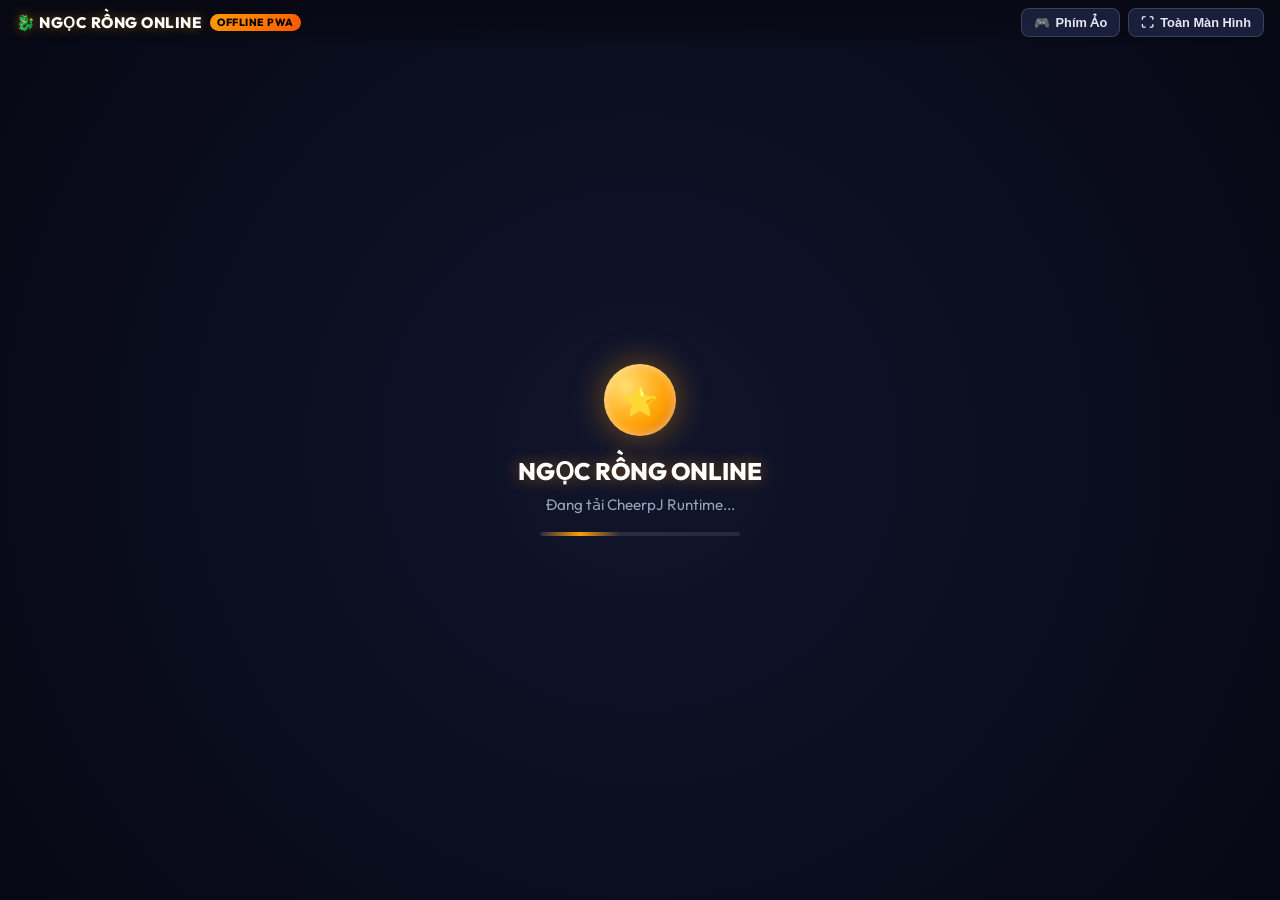
<file: index.html>
<!DOCTYPE html>
<html lang="vi">
<head>
  <meta charset="UTF-8">
  <meta name="viewport" content="width=device-width, initial-scale=1.0, maximum-scale=1.0, user-scalable=no, viewport-fit=cover">
  <title>Ngọc Rồng Online - Chơi Trực Tiếp Trên Web (Toàn Màn Hình Ngang)</title>
  <meta name="description" content="Chơi game Java Ngọc Rồng Online (NRO) trực tiếp trên trình duyệt web, không cần cài đặt, hỗ trợ cảm ứng và phím ảo full màn hình ngang.">
  <meta name="theme-color" content="#060814">
  <meta name="apple-mobile-web-app-capable" content="yes">
  <meta name="apple-mobile-web-app-status-bar-style" content="black-translucent">
  <meta name="apple-mobile-web-app-title" content="NRO Web">
  <link rel="manifest" href="manifest.webmanifest">
  <link rel="icon" type="image/png" href="img/icon-192.png">
  <link rel="apple-touch-icon" href="img/icon-192.png">

  <!-- Google Fonts -->
  <link rel="preconnect" href="https://fonts.googleapis.com">
  <link rel="preconnect" href="https://fonts.gstatic.com" crossorigin>
  <link href="https://fonts.googleapis.com/css2?family=Outfit:wght@400;600;700;800&family=JetBrains+Mono:wght@600&display=swap" rel="stylesheet">

  <style>
    :root {
      --bg-dark: #070913;
      --bg-panel: rgba(16, 20, 38, 0.92);
      --primary: #ff9e00;
      --primary-glow: rgba(255, 158, 0, 0.45);
      --accent: #00d2ff;
      --accent-glow: rgba(0, 210, 255, 0.4);
      --key-bg: #1a1e36;
      --key-border: #2a3158;
      --key-text: #f0f3ff;
      --key-active: #ff9e00;
      --key-active-text: #050711;
      --keypad-w: 200px;
    }

    * {
      box-sizing: border-box;
      margin: 0;
      padding: 0;
      user-select: none;
      -webkit-user-select: none;
      touch-action: manipulation;
    }

    html, body {
      width: 100%;
      height: 100%;
      overflow: hidden;
      background-color: var(--bg-dark);
      font-family: 'Outfit', sans-serif;
      color: #fff;
    }

    /* Top Floating HUD */
    #top-hud {
      position: fixed;
      top: 0;
      left: 0;
      right: 0;
      height: 44px;
      background: linear-gradient(180deg, rgba(7, 9, 19, 0.95) 0%, rgba(7, 9, 19, 0.5) 80%, transparent 100%);
      display: flex;
      align-items: center;
      justify-content: space-between;
      padding: 0 16px;
      z-index: 100;
      pointer-events: auto;
    }

    .brand-hud {
      display: flex;
      align-items: center;
      gap: 8px;
      font-weight: 800;
      font-size: 0.95rem;
      letter-spacing: 0.5px;
      color: #fff;
      text-shadow: 0 0 12px var(--primary-glow);
    }

    .brand-hud .badge {
      font-size: 0.65rem;
      background: linear-gradient(135deg, #ff9e00, #ff5500);
      color: #000;
      padding: 2px 7px;
      border-radius: 999px;
      font-weight: 800;
      text-transform: uppercase;
      letter-spacing: 0.5px;
    }

    .hud-actions {
      display: flex;
      align-items: center;
      gap: 8px;
    }

    .hud-btn {
      background: rgba(30, 36, 66, 0.85);
      border: 1px solid rgba(255, 255, 255, 0.15);
      color: #e2e8f0;
      padding: 6px 12px;
      border-radius: 8px;
      font-size: 0.8rem;
      font-weight: 700;
      cursor: pointer;
      display: inline-flex;
      align-items: center;
      gap: 6px;
      transition: all 0.2s cubic-bezier(0.2, 0.8, 0.2, 1);
      backdrop-filter: blur(8px);
      -webkit-backdrop-filter: blur(8px);
    }

    .hud-btn:hover, .hud-btn:active {
      background: var(--primary);
      color: #000;
      border-color: var(--primary);
      box-shadow: 0 0 16px var(--primary-glow);
      transform: translateY(-1px);
    }

    /* Screen Area */
    #screen-area {
      position: absolute;
      top: 0;
      left: 0;
      right: 0;
      bottom: 0;
      display: flex;
      align-items: center;
      justify-content: center;
      background: radial-gradient(circle at center, #11152c 0%, #060814 100%);
      z-index: 10;
    }

    #display {
      background-color: #000;
      image-rendering: pixelated;
      image-rendering: crisp-edges;
      box-shadow: 0 0 40px rgba(0, 0, 0, 0.85), 0 0 1px 1px rgba(255, 158, 0, 0.3);
      border-radius: 4px;
      outline: none;
      max-width: 100vw;
      max-height: 100vh;
      cursor: crosshair;
    }

    /* Loading Screen */
    #loading {
      display: flex;
      flex-direction: column;
      align-items: center;
      justify-content: center;
      text-align: center;
      padding: 24px;
      z-index: 20;
    }

    #loading[hidden], #loading.hidden {
      display: none !important;
    }

    .dragon-ball-spinner {
      width: 72px;
      height: 72px;
      border-radius: 50%;
      background: radial-gradient(circle at 30% 30%, #ffdf70 0%, #ff9e00 60%, #c45b00 100%);
      box-shadow: 0 0 35px var(--primary-glow), inset 0 0 12px rgba(255, 255, 255, 0.6);
      display: flex;
      align-items: center;
      justify-content: center;
      font-size: 1.8rem;
      animation: pulseBall 1.8s infinite ease-in-out;
      margin-bottom: 20px;
    }

    @keyframes pulseBall {
      0%, 100% { transform: scale(1); box-shadow: 0 0 25px var(--primary-glow); }
      50% { transform: scale(1.1); box-shadow: 0 0 45px rgba(255, 158, 0, 0.8); }
    }

    .loading-title {
      font-size: 1.5rem;
      font-weight: 800;
      color: #fff;
      margin-bottom: 8px;
      text-shadow: 0 0 16px var(--primary-glow);
    }

    .loading-status {
      font-size: 0.95rem;
      color: #94a3b8;
      max-width: 320px;
      line-height: 1.5;
    }

    .progress-pulse {
      width: 200px;
      height: 4px;
      background: rgba(255, 255, 255, 0.1);
      border-radius: 99px;
      margin-top: 16px;
      overflow: hidden;
      position: relative;
    }

    .progress-pulse::after {
      content: '';
      position: absolute;
      top: 0;
      left: 0;
      height: 100%;
      width: 40%;
      background: linear-gradient(90deg, transparent, var(--primary), transparent);
      animation: slideProgress 1.4s infinite ease-in-out;
    }

    @keyframes slideProgress {
      0% { transform: translateX(-100%); }
      100% { transform: translateX(300%); }
    }

    /* Keypads */
    .keypad-part {
      background: rgba(10, 13, 26, 0.85);
      backdrop-filter: blur(12px);
      -webkit-backdrop-filter: blur(12px);
      padding: 10px;
      display: none;
      justify-content: center;
      align-items: center;
      box-sizing: border-box;
      z-index: 50;
      transition: opacity 0.3s ease;
    }

    .key-grid {
      display: grid;
      gap: 8px;
      width: 100%;
      height: 100%;
    }

    .left-grid {
      grid-template-columns: repeat(3, 1fr);
      grid-template-rows: repeat(4, 1fr);
    }

    .right-grid {
      grid-template-columns: repeat(3, 1fr);
      grid-template-rows: repeat(3, 1fr);
    }

    .key {
      background: var(--key-bg);
      color: var(--key-text);
      border: 1px solid var(--key-border);
      border-radius: 8px;
      font-size: 1.25rem;
      font-weight: 700;
      font-family: 'Outfit', sans-serif;
      cursor: pointer;
      display: flex;
      flex-direction: column;
      align-items: center;
      justify-content: center;
      text-align: center;
      user-select: none;
      -webkit-user-select: none;
      transition: background 0.08s, transform 0.05s, box-shadow 0.08s;
      box-shadow: 0 4px 10px rgba(0, 0, 0, 0.35);
      line-height: 1.1;
    }

    .key span {
      font-size: 0.55rem;
      font-weight: 600;
      margin-top: 2px;
      color: #94a3b8;
      letter-spacing: 0.5px;
    }

    .key:active, .key.active {
      background: var(--key-active) !important;
      color: var(--key-active-text) !important;
      box-shadow: 0 0 16px var(--primary-glow);
      transform: scale(0.92);
    }

    .key:active span, .key.active span {
      color: rgba(0, 0, 0, 0.7) !important;
    }

    .arrow-key {
      font-size: 1.6rem;
      color: var(--accent);
    }

    .ok-key {
      font-size: 1.1rem;
      background: linear-gradient(135deg, rgba(255, 158, 0, 0.25), rgba(255, 85, 0, 0.25));
      border-color: rgba(255, 158, 0, 0.6);
      color: #ffb732;
    }

    .action-key {
      font-size: 0.95rem;
      color: #38bdf8;
    }

    .small-key {
      width: 80%;
      height: 80%;
      font-size: 0.8rem;
      align-self: center;
      justify-self: center;
      padding: 2px;
    }

    /* Layout Positioning */
    #left-keys, #right-keys {
      display: none;
      position: absolute;
      bottom: 0;
    }

    #left-keys { left: 0; }
    #right-keys { right: 0; }

    body.kbd-landscape #left-keys,
    body.kbd-landscape #right-keys {
      display: flex;
      width: var(--keypad-w);
      height: 100%;
      top: 0;
      bottom: 0;
    }

    body.kbd-landscape #left-keys .key-grid,
    body.kbd-landscape #right-keys .key-grid {
      max-height: 380px;
      margin-top: 24px;
    }

    body.kbd-landscape #screen-area {
      left: var(--keypad-w);
      right: var(--keypad-w);
      top: 0;
      bottom: 0;
    }

    body.kbd-portrait #left-keys,
    body.kbd-portrait #right-keys {
      display: flex;
      width: 50%;
      height: 230px;
      bottom: 0;
    }

    body.kbd-portrait #screen-area {
      bottom: 230px;
      left: 0;
      right: 0;
      top: 44px;
    }

    /* Rotate Prompt */
    #rotate-hint {
      display: none;
      position: fixed;
      bottom: 12px;
      left: 50%;
      transform: translateX(-50%);
      background: rgba(0, 0, 0, 0.8);
      border: 1px solid rgba(255, 255, 255, 0.2);
      padding: 6px 14px;
      border-radius: 99px;
      font-size: 0.8rem;
      color: #fbbf24;
      z-index: 120;
      pointer-events: none;
      backdrop-filter: blur(8px);
    }

    @media (orientation: portrait) and (max-width: 600px) {
      #rotate-hint { display: block; }
    }
  </style>
</head>

<body>
  <!-- Top Navigation & Controls HUD -->
  <header id="top-hud">
    <div class="brand-hud">
      <span>🐉 NGỌC RỒNG ONLINE</span>
      <span class="badge">OFFLINE PWA</span>
    </div>

    <div class="hud-actions">
      <button id="btn-toggle-keypad" class="hud-btn" onclick="window.toggleKeypad()" title="Bật/Tắt Phím Ảo">
        <span>🎮</span> <span>Phím Ảo</span>
      </button>
      <button id="btn-fullscreen" class="hud-btn" onclick="window.toggleFullscreen()" title="Toàn Màn Hình Ngang">
        <span>⛶</span> <span>Toàn Màn Hình</span>
      </button>
    </div>
  </header>

  <!-- Rotate screen hint -->
  <div id="rotate-hint">🔄 Xoay ngang điện thoại để chơi tốt nhất</div>

  <!-- Central Display Canvas Container -->
  <main id="screen-area">
    <canvas tabindex="0" id="display" style="display: none;"></canvas>
    
    <div id="loading">
      <div class="dragon-ball-spinner">⭐</div>
      <h1 class="loading-title">NGỌC RỒNG ONLINE</h1>
      <p class="loading-status" id="loading-text">Đang tải CheerpJ & khởi động game...</p>
      <div class="progress-pulse"></div>
    </div>
  </main>

  <!-- Left Keypad (1-9, *, 0, #) -->
  <nav id="left-keys" class="keypad-part" aria-label="Bàn phím số bên trái">
    <div class="key-grid left-grid">
      <button data-key="Digit1" class="key">1</button>
      <button data-key="Digit2" class="key">2 <span>ABC</span></button>
      <button data-key="Digit3" class="key">3 <span>DEF</span></button>
      <button data-key="Digit4" class="key">4 <span>GHI</span></button>
      <button data-key="Digit5" class="key">5 <span>JKL</span></button>
      <button data-key="Digit6" class="key">6 <span>MNO</span></button>
      <button data-key="Digit7" class="key">7 <span>PQRS</span></button>
      <button data-key="Digit8" class="key">8 <span>TUV</span></button>
      <button data-key="Digit9" class="key">9 <span>WXYZ</span></button>
      <button data-key="NumpadAsterisk" class="key">*</button>
      <button data-key="Digit0" class="key">0 <span>+</span></button>
      <button data-key="NumpadDivide" class="key">#</button>
    </div>
  </nav>

  <!-- Right Keypad (Navigation & Actions) -->
  <nav id="right-keys" class="keypad-part" aria-label="Phím điều hướng bên phải">
    <div class="key-grid right-grid">
      <button data-key="F1" class="key action-key" title="Phím mềm trái (Menu / Q)">L</button>
      <button data-key="ArrowUp" class="key arrow-key" aria-label="Lên">▲</button>
      <button data-key="F2" class="key action-key" title="Phím mềm phải (Đóng / W)">R</button>
      <button data-key="ArrowLeft" class="key arrow-key" aria-label="Trái">◀</button>
      <button data-key="Enter" class="key ok-key" aria-label="Chọn / Bắn">OK</button>
      <button data-key="ArrowRight" class="key arrow-key" aria-label="Phải">▶</button>
      <button data-key="Escape" class="key small-key" title="Thoát / Esc">Esc</button>
      <button data-key="ArrowDown" class="key arrow-key" aria-label="Xuống">▼</button>
      <button data-key="Maximize" class="key small-key" onclick="window.toggleFullscreen()" title="Toàn màn hình">⛶</button>
    </div>
  </nav>

  <!-- Service Worker Registration for Offline PWA -->
  <script>
    if ('serviceWorker' in navigator) {
      window.addEventListener('load', () => {
        navigator.serviceWorker.register('./sw.js').then((reg) => {
          console.log('[SW] ServiceWorker registered with scope:', reg.scope);
        }).catch((err) => {
          console.warn('[SW] ServiceWorker registration failed:', err);
        });
      });
    }

    // Auto lock landscape on first touch/click
    document.addEventListener('pointerdown', function requestLandscape() {
      if (screen.orientation && screen.orientation.lock) {
        screen.orientation.lock('landscape').catch(() => {});
      }
      document.removeEventListener('pointerdown', requestLandscape);
    }, { once: true });
  </script>

  <!-- CheerpJ Engine & FreeJ2ME Launcher -->
  <script src="https://cjrtnc.leaningtech.com/20260317_2978/loader.js"></script>
  <script type="module" src="src/main.js"></script>
</body>
</html>
</file>
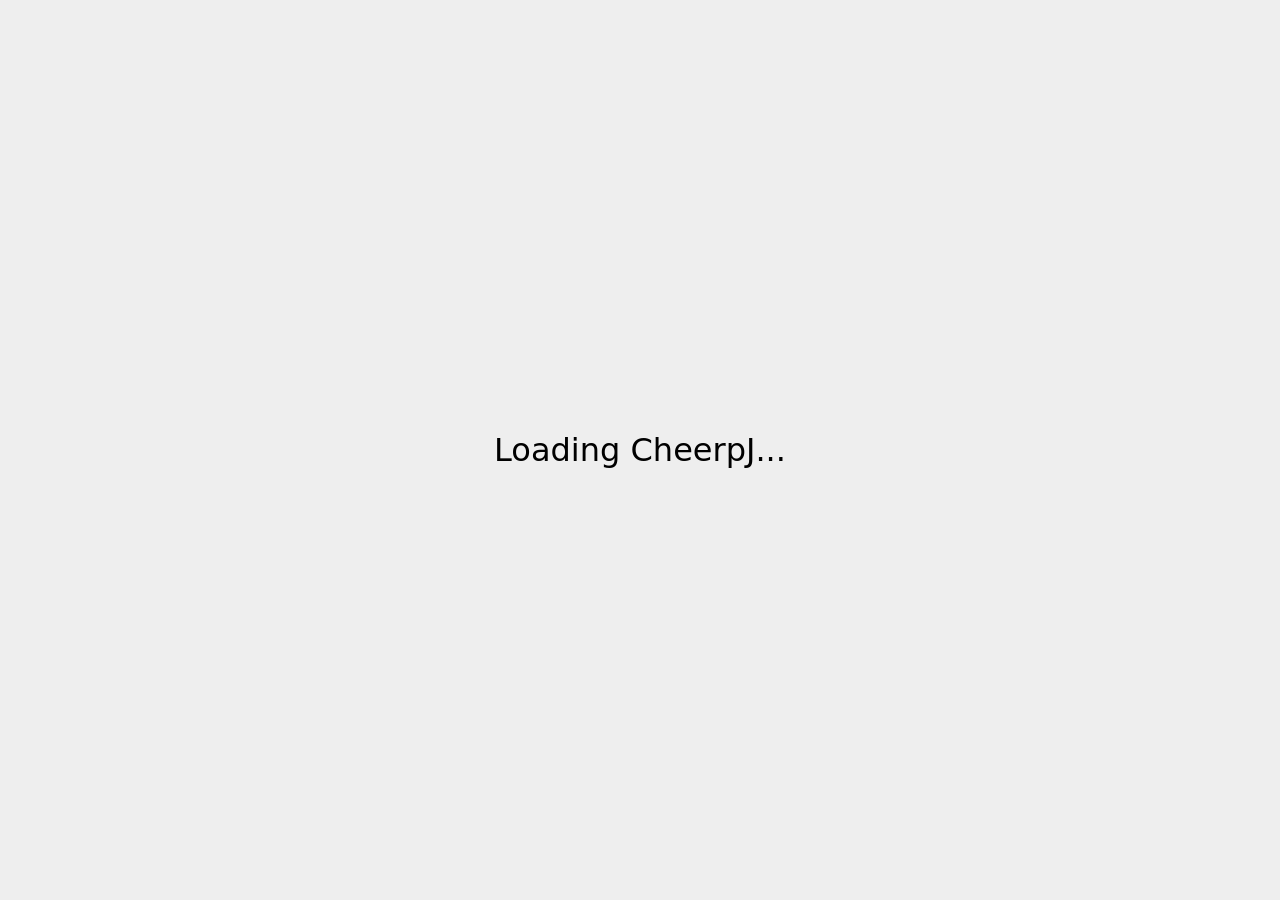
<file: freej2me/index.html>
<!DOCTYPE html>
<html lang="en">
  <head>
    <meta charset="UTF-8" />
    <meta name="viewport" content="width=device-width, initial-scale=1.0" />
    <title>freej2me-web</title>
  </head>

  <body>
    <style>
      html,
      body {
        height: 100%;
      }

      body {
        margin: 0;
        padding: 0;
        background-color: #eee;
        font-family: sans;
      }

      #loading {
        position: absolute;
        display: flex;
        justify-content: center;
        align-items: center;
        inset: 0;
        font-size: 2em;
      }

      main {
        margin: auto;
        width: 100%;
        max-width: 360px;
      }

      @media (min-width: 480px) {
        main {
          max-width: 480px;
        }
      }

      :root {
        --primary: #4a6cb3;
        --primary-dark: #395592;
        --secondary: #6fc276;
        --secondary-dark: #50a359;
        --danger: #e74c3c;
        --danger-dark: #c0392b;
        --gray-light: #f5f5f5;
        --gray: #e0e0e0;
        --gray-dark: #9e9e9e;
        --text: #333;
        --text-light: #666;
        --border-radius: 4px;
        --light-color: #f8f9fa;
        --border-color: #dee2e6;
        --danger-color: #dc3545;
        --warning-color: #ffc107;
      }

      h2 {
        font-size: 1.3em;
        margin-bottom: 0.5em;
      }

      input,
      button,
      select {
        box-sizing: border-box;
        background-color: white;
      }

      .header {
        display: flex;
        justify-content: space-between;
        align-items: center;
        margin-bottom: 20px;
      }

      .data-controls {
        display: flex;
        gap: 10px;
      }

      .data-controls .btn {
        padding: 8px 16px;
      }

      .game-list {
        margin-bottom: 20px;
        background-color: white;
        /* need overflow: hidden for border-radius */
        overflow: hidden;
        border-radius: 8px;
      }

      .game-item {
        display: flex;
        align-items: stretch;
        justify-content: space-between;
      }

      .game-item a {
        display: flex;
        align-items: center;
        justify-content: space-between;
        text-decoration: none;
        color: #222;
        flex-grow: 1;
        padding: 8px;
      }

      .game-item a:hover {
        background-color: #f8f9fa;
      }

      .game-item .icon,
      .preview-icon {
        width: 32px;
        height: 32px;
        margin-right: 10px;
      }

      .game-item .game-info {
        flex-grow: 1;
      }

      .game-item button {
        padding: 5px 10px;
        background-color: hsl(211, 80%, 97%);
        border: none;
        cursor: pointer;
      }

      .game-item button:hover {
        background-color: hsl(211, 70%, 92%);
      }

      .btn {
        padding: 5px 8px;
        border: none;
        border-radius: var(--border-radius);
        cursor: pointer;
        font-weight: 500;
        transition: background-color 0.2s;
      }

      .btn-primary {
        background-color: var(--primary);
        color: white;
      }

      .btn-primary:hover {
        background-color: var(--primary-dark);
      }

      .btn-secondary {
        background-color: var(--secondary);
        color: white;
      }

      .btn-secondary:hover {
        background-color: var(--secondary-dark);
      }

      .btn-danger {
        background-color: var(--danger);
        color: white;
      }

      .btn-danger:hover {
        background-color: var(--danger-dark);
      }

      .btn-outline {
        background-color: transparent;
        border: 1px solid var(--gray-dark);
        color: var(--text);
      }

      .btn-outline:hover {
        background-color: var(--gray);
      }

      .save-button {
        display: block;
        width: 100%;
        font-size: 1.2em;
        padding: 10px;
        background-color: hsl(130, 65%, 30%);
        border: none;
        border-radius: 4px;
        cursor: pointer;
        color: white;
      }

      .save-button:hover {
        background-color: hsl(130, 65%, 20%);
      }

      .btn-full {
        display: block;
        padding: 8px 16px;
      }

      .add-edit-header {
        display: flex;
        justify-content: space-between;
        align-items: center;
        margin-top: 2em;
        margin-bottom: 0.5em;
      }

      .add-edit-header h2 {
        margin: 0;
      }

      .warning-message {
        background-color: #fff3cd;
        color: #856404;
        padding: 10px;
        border-radius: var(--border-radius);
        margin: 10px 0;
        display: flex;
        align-items: center;
        gap: 10px;
      }

      .warning-message i {
        margin-right: 8px;
      }

      .loading {
        display: flex;
        align-items: center;
        justify-content: center;
        padding: 20px;
      }

      .spinner {
        border: 3px solid rgba(0, 0, 0, 0.1);
        border-radius: 50%;
        border-top: 3px solid var(--primary);
        width: 20px;
        height: 20px;
        animation: spin 1s linear infinite;
        margin-right: 10px;
      }

      @keyframes spin {
        0% {
          transform: rotate(0deg);
        }

        100% {
          transform: rotate(360deg);
        }
      }

      .form-group {
        margin-bottom: 15px;
      }

      .form-group label {
        display: block;
        margin-bottom: 5px;
        font-weight: bold;
        font-size: 0.9em;
      }

      .form-group label.toggle-label {
        margin-bottom: 8px;
      }

      input[type="file"] {
        width: 100%;
        padding: 8px 10px;
        border: 1px solid var(--border-color);
        border-radius: 4px;
        font-size: 0.95em;
        box-sizing: border-box;
        /* Include padding in width */
      }

      input[type="file"] {
        padding: 5px;
        /* Different padding for file input */
      }

      .settings-container select,
      .settings-container input[type="number"],
      .settings-container textarea {
        width: 100%;
        padding: 8px;
        border: 1px solid #ccc;
        border-radius: 4px;
        box-sizing: border-box;
        /* Include padding in width */
      }

      .settings-grid {
        display: grid;
        grid-template-columns: 1fr 1fr;
        gap: 0 10px;
        /* Row gap, Column gap */
      }

      .settings-grid *:nth-child(2n + 1):last-child {
        /* If this is the only item left on the last row, span both columns */
        grid-column: 1 / -1;
        /* Starts at the first grid line and ends at the last */
      }

      .settings-grid label {
        display: block;
        margin-bottom: 5px;
        font-weight: bold;
      }

      .settings-grid label.checkbox {
        font-weight: normal;
        display: flex;
        align-items: center;
      }

      .settings-grid .checkbox input[type="checkbox"] {
        margin-right: 8px;
      }

      .custom-size-inputs {
        margin-top: 5px;
      }

      .custom-size-inputs input {
        width: 80px !important;
        /* Override default width */
        margin-right: 10px;
      }

      textarea {
        height: 80px;
        resize: vertical;
      }

      /* Preview/Manage Containers */
      .preview-container {
        display: flex;
        align-items: center;
        padding: 10px;
        border: 1px dashed var(--border-color);
        border-radius: 4px;
        margin-bottom: 15px;
        background-color: var(--light-color);
      }

      .preview-container .game-name {
        font-size: 1.1em;
        margin: 0 10px;
      }

      .manage-controls {
        margin-left: auto;
        /* Push buttons to the right */
        display: flex;
        gap: 8px;
      }

      .control-button {
        padding: 5px 8px;
        font-size: 0.85em;
        line-height: 1;
        min-width: 30px;
        border-radius: 4px;
        cursor: pointer;
        border: 1px solid transparent;
        transition: background-color 0.2s ease, border-color 0.2s ease;
      }

      .danger-button {
        background-color: var(--danger-color);
        color: white;
        border-color: var(--danger-color);
      }

      .danger-button:hover {
        background-color: #c82333;
        border-color: #bd2130;
      }

      .warning-button {
        background-color: var(--warning-color);
        color: var(--dark-color);
        border-color: var(--warning-color);
      }

      .warning-button:hover {
        background-color: #e0a800;
        border-color: #d39e00;
      }

      .advanced-settings summary {
        margin-top: 1.5em;
        margin-bottom: 1em;
      }

      summary h3 {
        display: inline;
      }

      .aux-file-upload {
        position: relative;
        display: inline-block;
        width: 100%;
        margin-bottom: 15px;
      }

      .aux-file-upload-btn {
        display: block;
        width: 100%;
        padding: 5px 10px;
        text-align: center;
        background-color: #f5f5f5;
        border: 1px dashed #9e9e9e;
        border-radius: 4px;
        color: #666;
        cursor: pointer;
        transition: background-color 0.2s, border-color 0.2s;
        box-sizing: border-box;
      }

      .aux-file-upload:hover .aux-file-upload-btn {
        background-color: #e0e0e0;
      }

      .aux-file-upload input[type="file"] {
        opacity: 0;
        position: absolute;
        top: 0;
        left: 0;
        width: 100%;
        height: 100%;
        cursor: pointer;
      }

      .keyboard-controls {
        background: white;
        padding: 12px;
        border-radius: 8px;
        margin-top: 20px;
      }

      .keyboard-controls h3 {
        margin: 0;
        font-size: 1.05em;
      }

      .keyboard-controls table {
        margin-top: 10px;
        width: 100%;
      }

      .keyboard-controls table td {
        text-align: center;
      }

      .keyboard-controls .key {
        background-color: #f5f5f5;
        border: 1px solid #9e9e9e;
        border-radius: 3px;
        padding: 2px 6px;
        font-family: monospace;
        font-size: 12px;
      }
    </style>
    <div id="loading">Loading...</div>
    <main id="main" style="display: none">
      <div class="header">
        <h1>freej2me-web</h1>
        <div class="data-controls">
          <button class="btn btn-outline" id="import-data-btn">
            Import Data
          </button>
          <input
            type="file"
            id="import-data-file"
            style="display: none"
            accept=".zip"
          />
          <button class="btn btn-outline" id="export-data-btn">
            Export Data
          </button>
          <a
            id="export-data-link"
            style="display: none"
            download="freej2me-data.zip"
            >x</a
          >
        </div>
      </div>
      <h2>Installed Games</h2>
      <div id="game-list" class="game-list">
        <div class="game-item">
          <a href="run">
            <div class="icon"></div>
            <div class="game-info">Game Title 1</div>
          </a>
          <button>Manage</button>
        </div>
      </div>
      <div class="add-edit-header">
        <h2 id="add-edit-text">Add new game</h2>
        <button id="clear-current" class="btn btn-outline">Clear</button>
      </div>
      <div id="file-input-step">
        <div class="form-group">
          <label for="game-file-input">Select JAR file</label>
          <input type="file" id="game-file-input" accept=".jar" />
        </div>
      </div>
      <div id="file-input-jad-step" style="display: none">
        <div id="warning-message" class="warning-message">
          <span>⚠️</span>
          <span
            >This game requires a JAD file to function properly. Please upload
            one.</span
          >
        </div>
        <div class="form-group">
          <label for="upload-descriptor-file-input">Select JAD file</label>
          <input type="file" id="upload-descriptor-file-input" accept=".jad" />
        </div>
        <div class="form-group">
          <button id="continue-without-jad" class="btn btn-outline btn-full">
            Continue without JAD file (might not work)
          </button>
        </div>
      </div>
      <div class="loading" id="file-input-loading" style="display: none">
        <div class="spinner"></div>
        <span>Analyzing file...</span>
      </div>
      <div id="add-manage-step" style="display: none">
        <div id="preview" class="preview-container">
          <img class="preview-icon" />
          <span class="preview-name">Game name</span>
          <div id="preview-controls" class="manage-controls">
            <button
              id="wipe-data-btn"
              class="control-button warning-button"
              title="Wipe Game Data"
            >
              Wipe Data
            </button>
            <button
              id="uninstall-btn"
              class="control-button danger-button"
              title="Uninstall Game"
            >
              Uninstall
            </button>
          </div>
        </div>
        <div id="edit-settings-container" class="settings-container">
          <div class="aux-file-upload">
            <div class="aux-file-upload-btn">
              Upload optional JAD descriptor file
            </div>
            <input type="file" id="aux-jad-file-input" accept=".jad" />
          </div>
          <div class="settings-grid">
            <div class="form-group">
              <label for="phoneType">Phone type:</label>
              <select id="phoneType">
                <option value="Standard">Standard</option>
                <option value="Nokia">Nokia</option>
                <option value="Motorola">Motorola</option>
                <option value="Siemens">Siemens</option>
                <option value="SonyEricsson">SonyEricsson</option>
              </select>
            </div>
            <div class="form-group">
              <label for="screenSize">Screen Size:</label>
              <select id="screenSize">
                <option value="96x65">96x65</option>
                <option value="96x96">96x96</option>
                <option value="104x80">104x80</option>
                <option value="128x128">128x128</option>
                <option value="132x176">132x176</option>
                <option value="128x160">128x160</option>
                <option value="176x208">176x208</option>
                <option value="176x220">176x220</option>
                <option value="208x208">208x208</option>
                <option value="240x320">240x320</option>
                <option value="320x240">320x240</option>
                <option value="240x400">240x400</option>
                <option value="352x416">352x416</option>
                <option value="360x640">360x640</option>
                <option value="640x360">640x360</option>
                <option value="480x800">480x800</option>
                <option value="800x480">800x480</option>
                <option value="custom">Custom</option>
              </select>
              <div class="custom-size-inputs" id="edit-custom-size-inputs">
                <input
                  type="number"
                  placeholder="Width"
                  id="customWidth"
                  min="1"
                />
                <input
                  type="number"
                  placeholder="Height"
                  id="customHeight"
                  min="1"
                />
              </div>
            </div>
            <div class="form-group">
              <label for="fontSize">Font size:</label>
              <select id="fontSize">
                <option value="0">Dynamic</option>
                <option value="1">Small</option>
                <option value="2">Medium</option>
                <option value="3">Large</option>
              </select>
            </div>
            <div class="form-group">
              <label for="dgFormat">DirectGraphics native format:</label>
              <select id="dgFormat">
                <option value="444">444 RGB</option>
                <option value="4444">4444 ARGB</option>
                <option value="565">565 ARGB</option>
                <option value="888">888 ARGB</option>
                <option value="8888">8888 ARGB</option>
              </select>
            </div>
            <label class="checkbox"
              ><input type="checkbox" name="enableSound" /> Enable sound</label
            >
            <label class="checkbox"
              ><input type="checkbox" name="rotate" /> Rotate screen</label
            >
            <label class="checkbox"
              ><input type="checkbox" name="forceFullscreen" /> Force
              fullscreen</label
            >
            <label class="checkbox"
              ><input type="checkbox" name="textureDisableFilter" /> Disable
              texture filtering</label
            >
            <label class="checkbox"
              ><input type="checkbox" name="queuedPaint" /> Queue paint events
              (useful if game hangs)</label
            >
          </div>
          <details class="advanced-settings">
            <summary>
              <h3>Advanced settings</h3>
            </summary>
            <div class="form-group">
              <label for="editAppProps">Additional App Properties:</label>
              <textarea
                id="editAppProps"
                placeholder="e.g., key: value, one per line"
              ></textarea>
            </div>
            <div class="form-group">
              <label for="editSysProps">Additional System Properties:</label>
              <textarea
                id="editSysProps"
                placeholder="e.g., key: value, one per line"
              ></textarea>
            </div>
          </details>
        </div>
        <button class="save-button" id="add-save-button">Add game</button>
      </div>
      <div class="keyboard-controls">
        <h3>Keyboard controls</h3>
        <table>
          <tr>
            <td><span class="key">Esc</span></td>
            <td>Enter/exit freej2me options</td>
          </tr>
          <tr>
            <td><span class="key">F1</span> or <span class="key">Q</span></td>
            <td>Left soft key</td>
          </tr>
          <tr>
            <td><span class="key">F2</span> or <span class="key">W</span></td>
            <td>Right soft key</td>
          </tr>
          <tr>
            <td><span class="key">0</span> to <span class="key">9</span></td>
            <td>Keypad numbers</td>
          </tr>
          <tr>
            <td>Numpad keys</td>
            <td>Numbers with keys 123 and 789 swaped</td>
          </tr>
          <tr>
            <td><span class="key">E</span></td>
            <td>*</td>
          </tr>
          <tr>
            <td><span class="key">R</span></td>
            <td>#</td>
          </tr>
          <tr>
            <td><span class="key">↑</span></td>
            <td>Up</td>
          </tr>
          <tr>
            <td><span class="key">↓</span></td>
            <td>Down</td>
          </tr>
          <tr>
            <td><span class="key">←</span></td>
            <td>Left</td>
          </tr>
          <tr>
            <td><span class="key">→</span></td>
            <td>Right</td>
          </tr>
          <tr>
            <td><span class="key">⏎ Enter</span></td>
            <td>Action key (OK button)</td>
          </tr>
        </table>
      </div>
      <br /><br />
    </main>
    <script src="https://cjrtnc.leaningtech.com/20260317_2978/loader.js"></script>
    <script type="module" src="src/launcher.js"></script>
  </body>
</html>
</file>
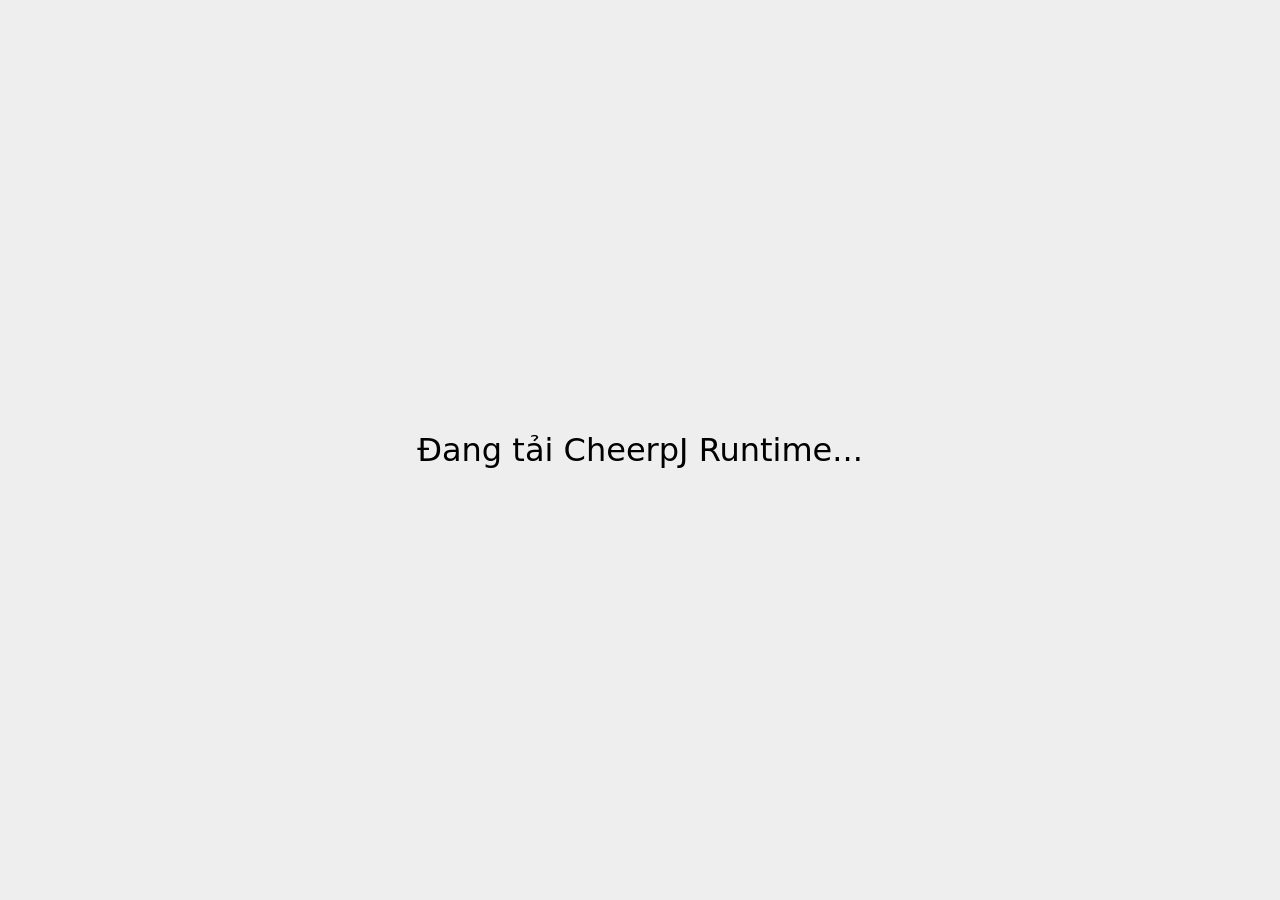
<file: freej2me/run.html>
<!DOCTYPE html>
<html lang="en">
<head>
    <meta charset="UTF-8">
    <meta name="viewport" content="width=device-width, initial-scale=1.0">
    <title>freej2me-web</title>
</head>
<style>
    html, body {
        height: 100%;
    }
    body {
        margin: 0;
        padding: 0;
        font-family: sans;
    }
    #screen-area {
        background-color: #eee;
        position: absolute;
        top: 0;
        left: 0;
        right: 0;
        bottom: 0;
        display: flex;
        align-items: center;
        justify-content: center;
    }
    #display {
        background-color: white;
        zoom: 1;
        image-rendering: pixelated; /* affects zoom */
    }
    #display:focus {
        outline: none;
    }
    #loading {
        font-size: 2em;
    }

    .keypad-part {
        background-color: #222; /* Dark background for keypad areas */
        padding: 8px;
        display: flex; /* Use flex to center the grid */
        justify-content: center;
        align-items: center;
        box-sizing: border-box;
        -webkit-tap-highlight-color: transparent; /* Disable tap highlight on mobile */
    }

    .key-grid {
        display: grid;
        gap: 6px; /* Space between keys */
        width: 100%;
        height: 100%;
    }

    /* Grid definitions */
    .left-grid {
        grid-template-columns: repeat(3, 1fr);
        grid-template-rows: repeat(4, 1fr);
    }

    .right-grid {
        grid-template-columns: repeat(3, 1fr);
        grid-template-rows: repeat(3, 1fr);
    }

    /* Individual Key Styles */
    .key {
        background-color: #3a3a3a; /* Dark key background */
        color: #e0e0e0; /* Light key text */
        border: 1px solid #555;
        border-radius: 5px;
        font-size: 1.5em; /* Larger text */
        font-weight: bold;
        cursor: pointer;
        display: flex;
        flex-direction: column; /* Allow stacking number/letters */
        align-items: center;
        justify-content: center;
        text-align: center;
        user-select: none; /* Prevent text selection on click/drag */
        transition: background-color 0.1s ease, transform 0.05s ease;
        line-height: 1.1;
    }
    .key span { /* Style for secondary text like ABC */
        font-size: 0.4em;
        font-weight: normal;
        margin-top: 2px;
        color: #aaa;
    }

    .key.active {
        background-color: #6a6a6a;
        transform: scale(0.95); /* Slight shrink effect on press */
    }

    .arrow-key {
        font-size: 2em; /* Make arrows bigger */
    }

    .ok-key {
        font-size: 1.3em;
    }

    /* Styles for specifically smaller keys */
    .small-key {
        /* Instead of scaling the whole button, we control its size within the grid cell */
        width: 70%;
        height: 70%;
        font-size: 0.9em;
        align-self: end;   /* Center vertically in grid cell */
        /* Ensure padding/border don't make it too big */
        padding: 2px;
        line-height: 1;
    }

    .small-key-left {
        justify-self: left;
    }

    .small-key-right {
        justify-self: right;
    }


    #left-keys,
    #right-keys {
        display: none;
        position: absolute;
        bottom: 0;
    }

    #left-keys {
        left: 0;
    }

    #right-keys {
        right: 0;
    }

    #screen-area {
        position: absolute;
        top: 0;
        left: 0;
        right: 0;
        bottom: 0;
        display: flex;
        align-items: center;
        justify-content: center;
    }

    body.kbd-portrait #left-keys,
    body.kbd-portrait #right-keys,
    body.kbd-landscape #left-keys,
    body.kbd-landscape #right-keys {
        display: flex;
    }

    body.kbd-portrait #left-keys,
    body.kbd-portrait #right-keys {
        width: 50%;
        height: 220px;
    }

    body.kbd-landscape #left-keys,
    body.kbd-landscape #right-keys {
        width: 220px;
        height: 100%;
    }

    /* max height in landscape mode */
    body.kbd-landscape #left-keys .key-grid,
    body.kbd-landscape #right-keys .key-grid {
        max-height: 400px;
    }

    body.kbd-portrait #screen-area {
        bottom: 220px;
    }

    body.kbd-landscape #screen-area {
        left: 220px;
        right: 220px;
    }

</style>
<body>
    <div id="screen-area">
        <canvas tabindex="0" id="display" style="display: none;"></canvas>
        <div id="loading">Loading...</div>
    </div>
    <div id="left-keys" class="keypad-part">
        <div class="key-grid left-grid">
            <button data-key="Digit1" class="key">1</button>
            <button data-key="Digit2" class="key">2 <span>ABC</span></button>
            <button data-key="Digit3" class="key">3 <span>DEF</span></button>
            <button data-key="Digit4" class="key">4 <span>GHI</span></button>
            <button data-key="Digit5" class="key">5 <span>JKL</span></button>
            <button data-key="Digit6" class="key">6 <span>MNO</span></button>
            <button data-key="Digit7" class="key">7 <span>PQRS</span></button>
            <button data-key="Digit8" class="key">8 <span>TUV</span></button>
            <button data-key="Digit9" class="key">9 <span>WXYZ</span></button>
            <button data-key="NumpadAsterisk" class="key">*</button>
            <button data-key="Digit0" class="key">0 <span>+</span></button>
            <button data-key="NumpadDivide" class="key">#</button>
        </div>
    </div>
    <div id="right-keys" class="keypad-part">
         <div class="key-grid right-grid">
            <button data-key="F1" class="key">L</button>
            <button data-key="ArrowUp" class="key arrow-key" aria-label="Up">↑</button>
            <button data-key="F2" class="key">R</button>
            <button data-key="ArrowLeft" class="key arrow-key" aria-label="Left">←</button>
            <button data-key="Enter" class="key ok-key">OK</button>
            <button data-key="ArrowRight" class="key arrow-key" aria-label="Right">→</button>
            <button data-key="Escape" class="key small-key small-key-left">Esc</button>
            <button data-key="ArrowDown" class="key arrow-key" aria-label="Down">↓</button>
            <button data-key="Maximize" class="key small-key small-key-right" aria-label="Maximize">⛶</button>
        </div>
    </div>
    <script src="https://cjrtnc.leaningtech.com/20260317_2978/loader.js"></script>
    <script type="module" src="src/main.js"></script>
</body>
</html>
</file>
